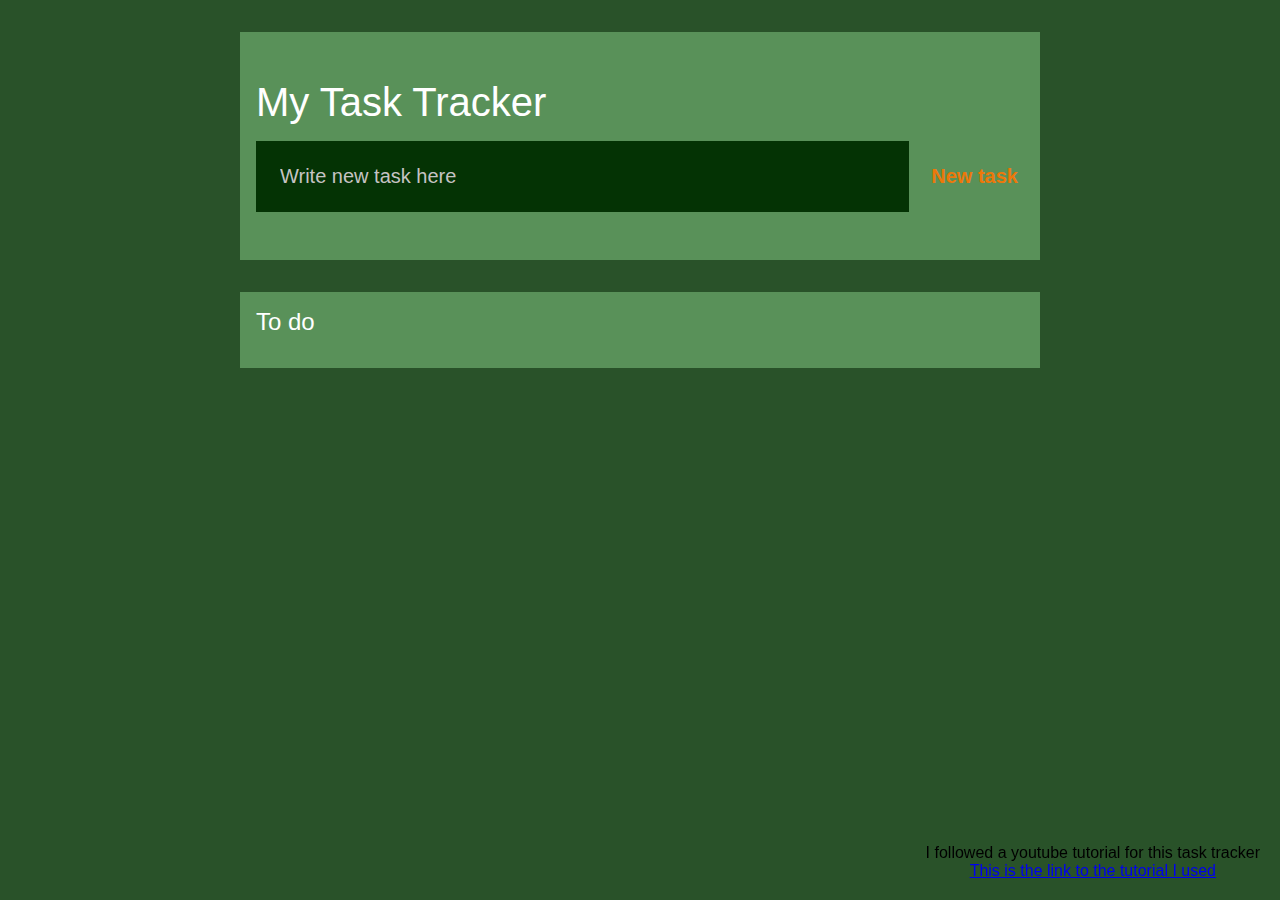
<file: index.html>
<!DOCTYPE html>
<html lang="en">
<head>
    <meta charset="UTF-8">
    <meta http-equiv="X-UA-Compatible" content="IE=edge">
    <meta name="viewport" content="width=device-width, initial-scale=1.0">
    <title>Document</title>
    <link rel="stylesheet" href="style2.css" />
</head>
<body>
    <header>
        <h1>My Task Tracker</h1>

        <form id="new-todo-form">
			<input 
				type="text" 
				name="new-todo-input" 
				id="new-todo-input" 
				placeholder="Write new task here" />
			<input 
				type="submit"
				id="new-todo-submit" 
				value="New task" />
		</form>
    </header>

    <main>
		<section class="todo-list">
			<h2>To do</h2>
			<div id="todos">
			</div>
		</section>
	</main>

	<div class="disclaimer">
		<p>I followed a youtube tutorial for this task tracker</p>
		<a href="https://www.youtube.com/watch?v=MkESyVB4oUw&list=LL&index=21">This is the link to the tutorial I used</a>
	</div>

    <script src="java2.js"></script>
</body>
</html>
</file>
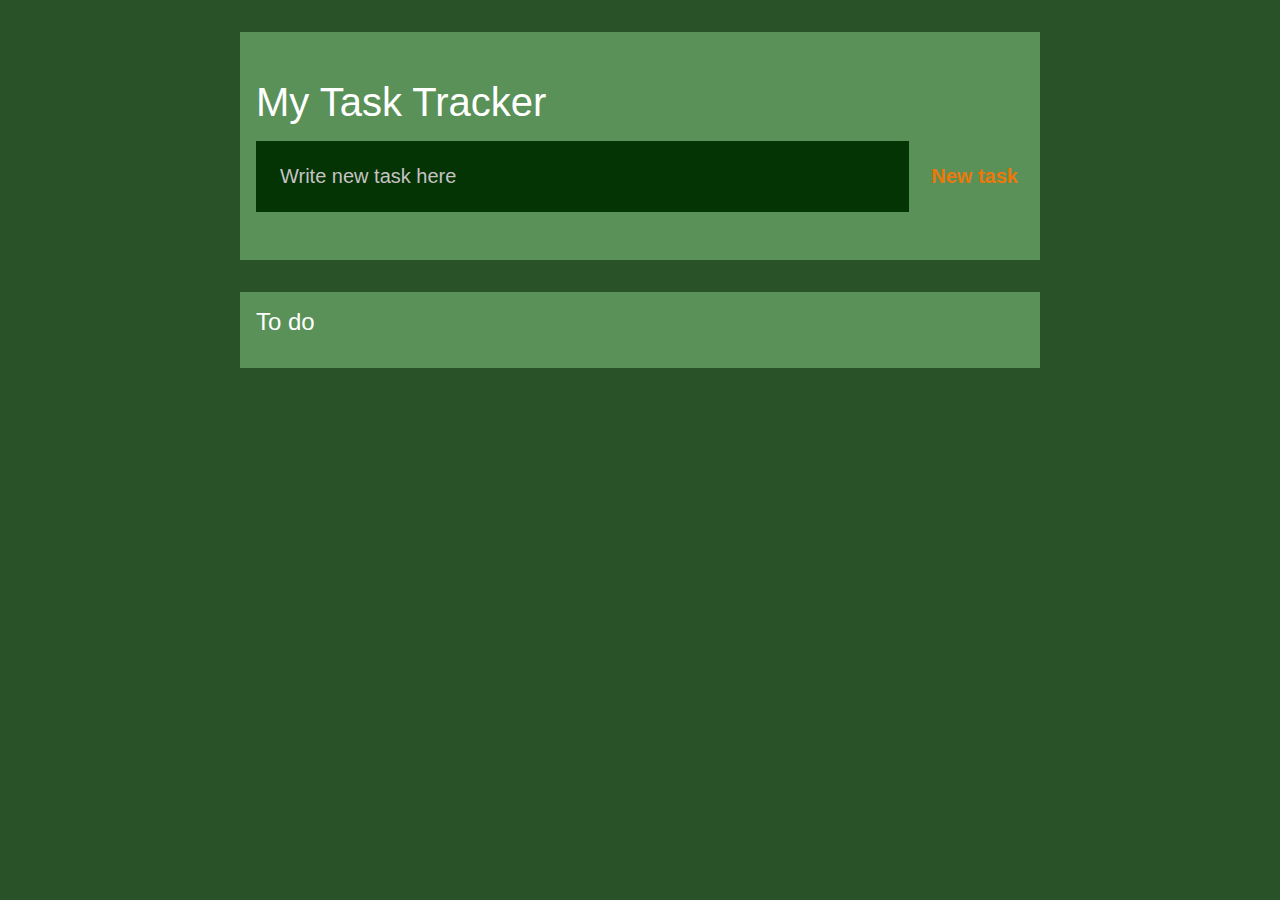
<file: index(1).html>
<!DOCTYPE html>
<html lang="en">
<head>
    <meta charset="UTF-8">
    <meta http-equiv="X-UA-Compatible" content="IE=edge">
    <meta name="viewport" content="width=device-width, initial-scale=1.0">
    <title>Document</title>
    <link rel="stylesheet" href="style2.css" />
</head>
<body>
    <header>
        <h1>My Task Tracker</h1>

        <form id="new-todo-form">
			<input 
				type="text" 
				name="new-todo-input" 
				id="new-todo-input" 
				placeholder="Write new task here" />
			<input 
				type="submit"
				id="new-todo-submit" 
				value="New task" />
		</form>
    </header>

    <main>
		<section class="todo-list">
			<h2>To do</h2>
			<div id="todos">
			</div>
		</section>
	</main>

    <script src="java2.js"></script>
</body>
</html>
</file>
<file: style2.css>
* {
	margin: 0;
	box-sizing: border-box;
    font-family: Noto Sans, sans-serif;
}

body {
	background-color: rgb(41, 82, 41); 
}

header {
	padding: 3rem 1rem;
	max-width: 800px;
	width: 100%;
	margin: 2rem auto;
    background-color: rgb(89, 145, 89);
}

main {
    background-color: rgb(89, 145, 89);
}

header h1{ 
	font-size: 2.5rem;
	font-weight: 200;
	color: white;
	margin-bottom: 1rem;
}

#new-todo-form {
	display: flex;;
}

input, button {
	appearance: none;
	border: none;
	outline: none;
	background: none;
}

#new-todo-input {
	flex: 1 1 0%;
	background-color: #043304;
	padding: 1.5rem;
	margin-right: 1rem;
	color: rgb(170, 241, 170);
	font-size: 1.25rem;
}

#new-todo-input::placeholder {
	color: rgb(198, 195, 195);
}

#new-todo-submit {
	font-size: 1.25rem;
	font-weight: 700;
	color: rgb(237, 120, 10);
	transition: 0.4s;
}

main {
	flex: 1 1 0%;
	max-width: 800px;
	width: 100%;
	margin: 0 auto;
}

.todo-list {
	padding: 1rem;
}

.todo-list h2 {
	font-size: 1.5rem;
	font-weight: 300;
	color: white;
	margin-bottom: 1rem;
}

#todos .todo {
	display: flex;
	justify-content: space-between;
	background-color: #011a0c;
	padding: 1.5rem;
	margin-bottom: 2rem;
}

.todo .content {
	flex: 1 1 0%;
}

.todo .content .text {
	color: white;
	font-size: 20px;
	width: 100%;
	display: block;
	transition: 0.4s;
}

.todo .content .text:not(:read-only) {
	color: #eb2926;
}

.todo .actions {
	display: flex;
	margin: 0 -0.5rem;
}

.todo .actions button {
	margin: 0 0.5rem;
	font-size: 20px;
	font-weight: 600;
	text-transform: uppercase;
	transition: 0.4s;
}

.todo .actions .edit {
    color: rgb(50, 235, 13) ;
}

.todo .actions .delete {
	color: #eb2926;
}

.disclaimer {
	text-align: center;
	margin: 20px;
	position: fixed;
	bottom: 0;
	right: 0;
}
</file>
